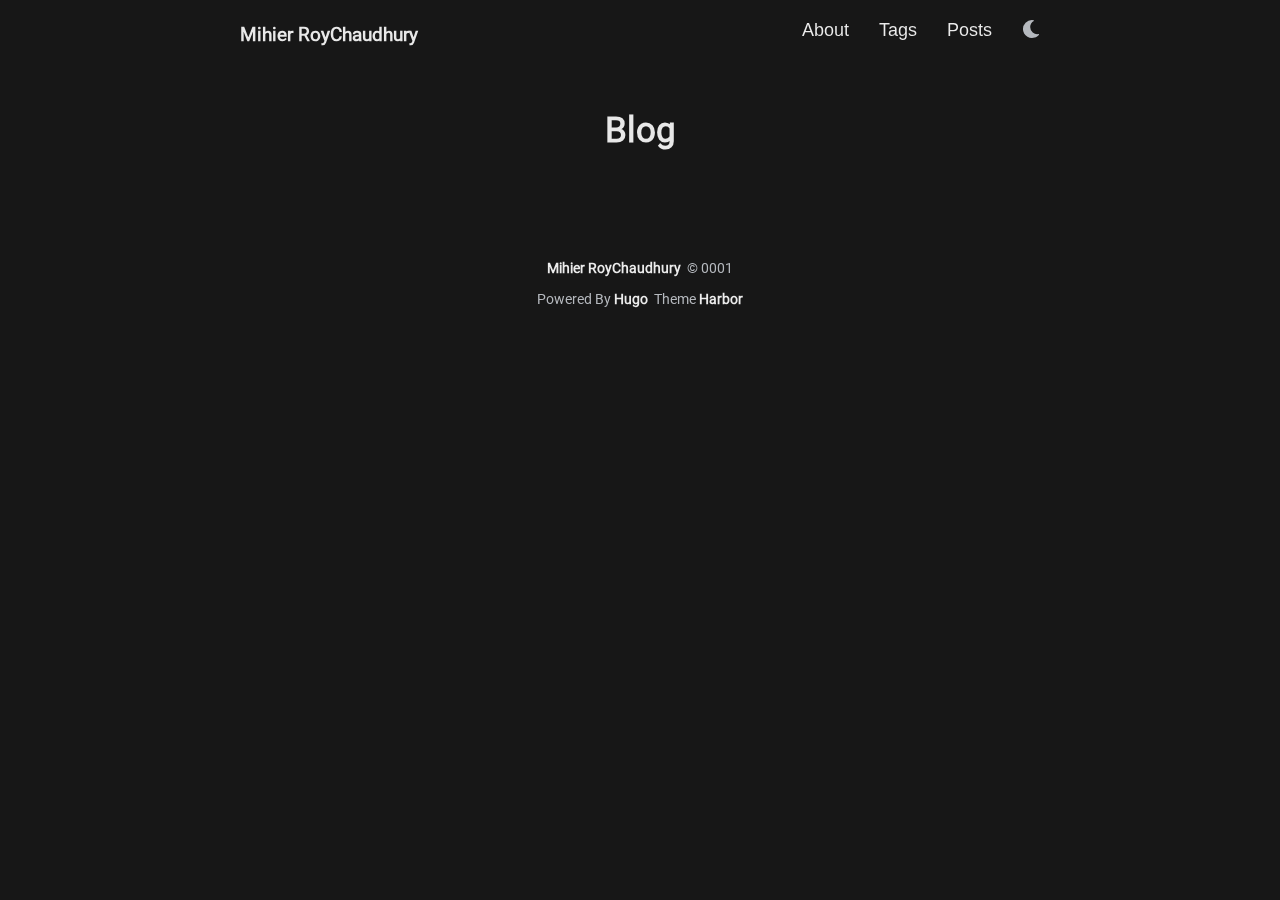
<file: page/1/index.html>
<!doctype html><html><head><title>https://mihier-roy.github.io/</title><link rel=canonical href=https://mihier-roy.github.io/><meta name=robots content="noindex"><meta charset=utf-8><meta http-equiv=refresh content="0; url=https://mihier-roy.github.io/"></head></html>
</file>
